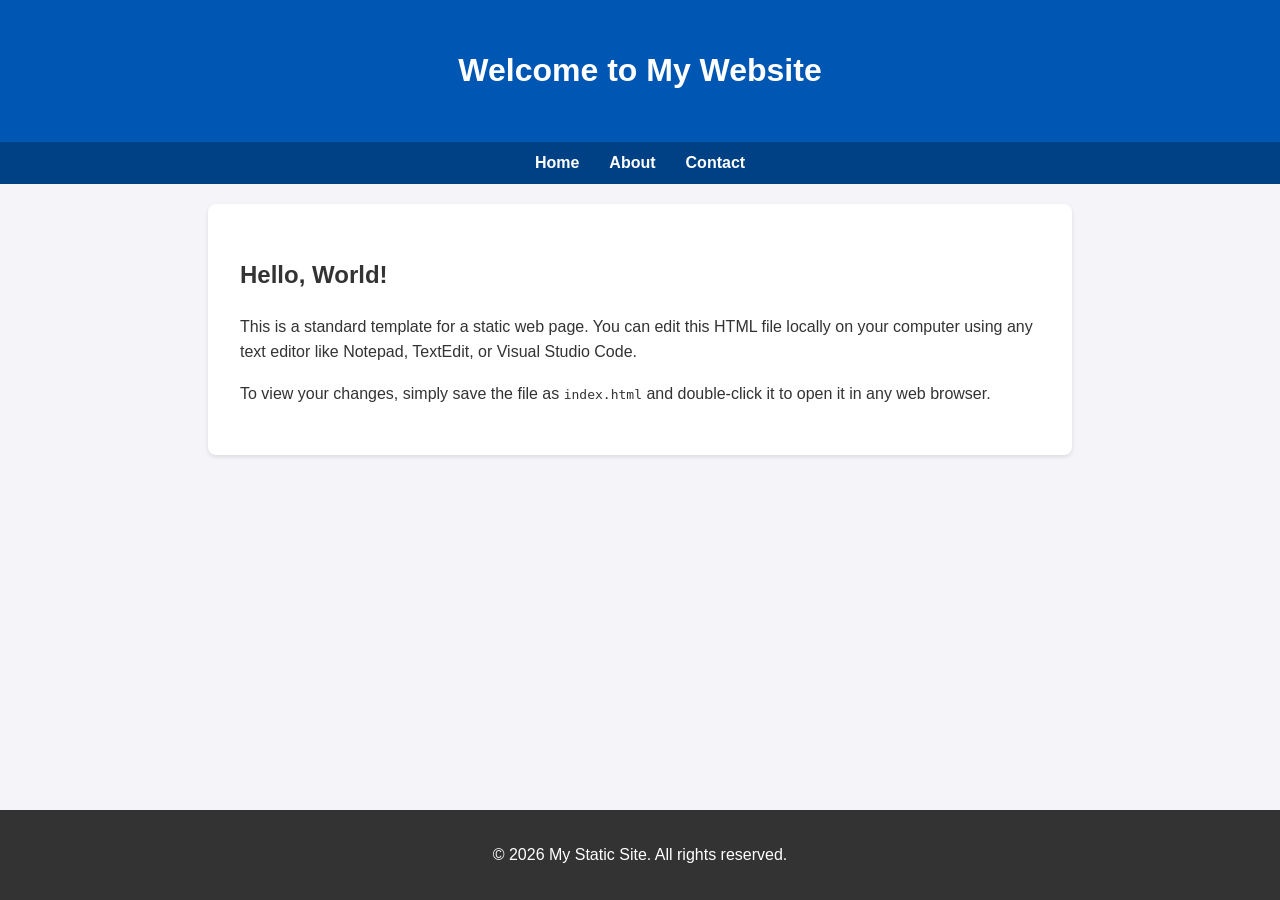
<file: abvcd.html>
<!DOCTYPE html>
<html lang="en">
<head>
    <meta charset="UTF-8">
    <meta name="viewport" content="width=device-width, initial-scale=1.0">
    <title>My Static Web Page</title>
    <style>
        /* Basic reset and styling */
        body {
            font-family: Arial, sans-serif;
            margin: 0;
            padding: 0;
            line-height: 1.6;
            color: #333;
            background-color: #f4f4f9;
        }
        header {
            background: #0056b3;
            color: #fff;
            padding: 1.5rem 0;
            text-align: center;
        }
        nav {
            display: flex;
            justify-content: center;
            background: #004085;
            padding: 0.5rem;
        }
        nav a {
            color: #fff;
            margin: 0 15px;
            text-decoration: none;
            font-weight: bold;
        }
        nav a:hover {
            text-decoration: underline;
        }
        main {
            padding: 2rem;
            max-width: 800px;
            margin: 20px auto;
            background: #fff;
            border-radius: 8px;
            box-shadow: 0 2px 4px rgba(0,0,0,0.1);
        }
        footer {
            text-align: center;
            padding: 1rem 0;
            background: #333;
            color: #fff;
            position: fixed;
            width: 100%;
            bottom: 0;
        }
    </style>
</head>
<body>

    <header>
        <h1>Welcome to My Website</h1>
    </header>

    <nav>
        <a href="#home">Home</a>
        <a href="#about">About</a>
        <a href="#contact">Contact</a>
    </nav>

    <main>
        <h2>Hello, World!</h2>
        <p>This is a standard template for a static web page. You can edit this HTML file locally on your computer using any text editor like Notepad, TextEdit, or Visual Studio Code.</p>
        <p>To view your changes, simply save the file as <code>index.html</code> and double-click it to open it in any web browser.</p>
    </main>

    <footer>
        <p>&copy; 2026 My Static Site. All rights reserved.</p>
    </footer>

</body>
</html>
</file>
